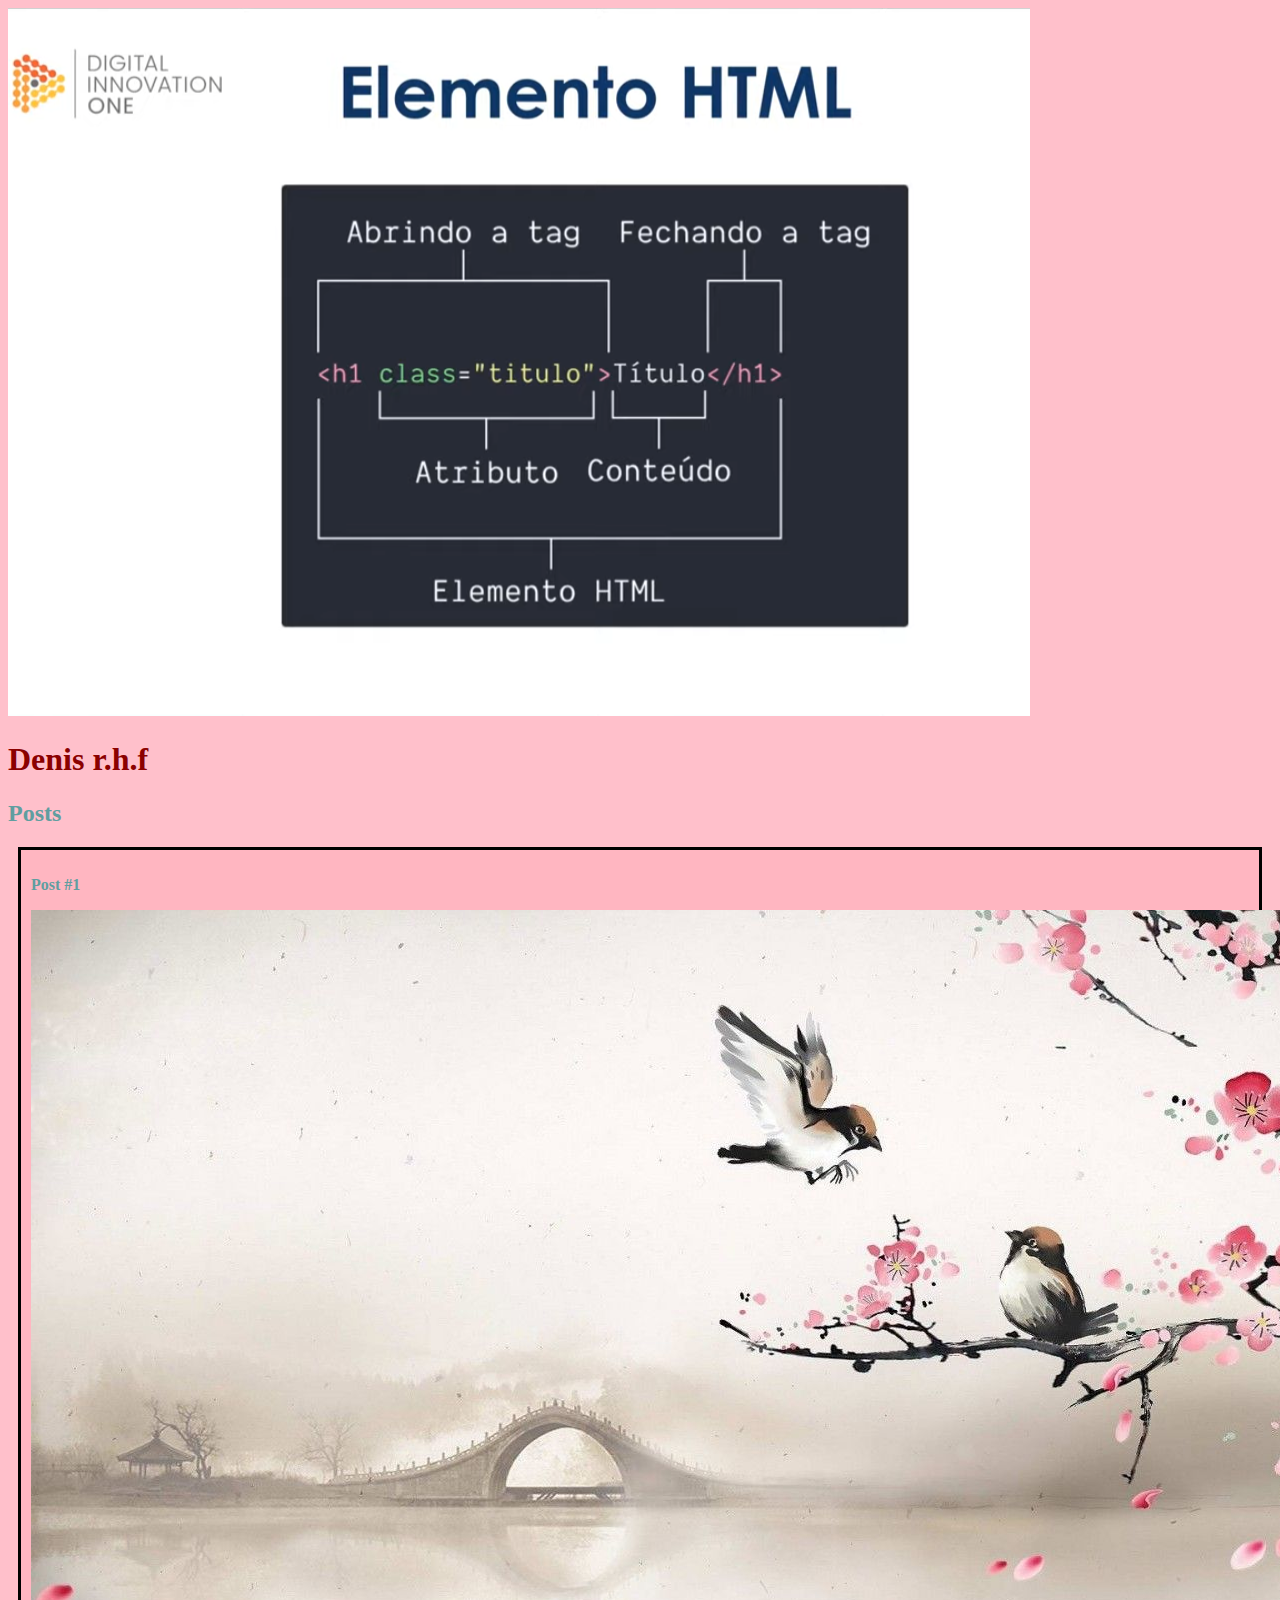
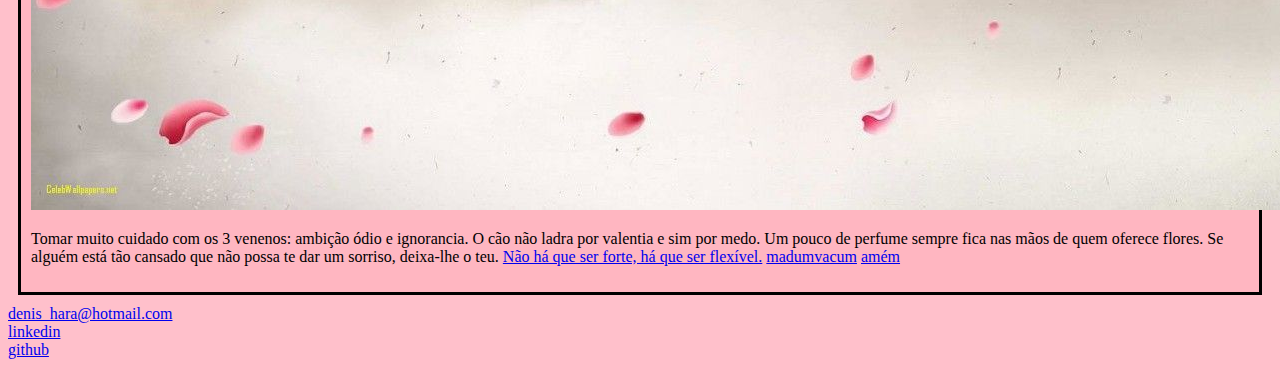
<file: index.html>
<!DOCTYPE html>
<html>
    <head>
        <meta charset="utf-8">
        <title>Denis r.h.f</title>
        <link rel="stylesheet" href="style.css">
    </head>
    <body>
        <header>
            <img src="imagens/html.png" alt="Constituição do html">
            <h1 id="title">Denis r.h.f</h1>
        </header>
        <section> 
            <header>
                <h2 class="subtitle">Posts</h2>
            </header>
            <article class="post">
                <header>
                    <h3 class="post_title">Post #1</h3>
                    <img src="imagens/Chinese.jpg" alt="china">
                </header>
                <p>
                    Tomar muito cuidado com os 3 venenos: ambição ódio e ignorancia.
                    O cão não ladra por valentia e sim por medo.
                    Um pouco de perfume sempre fica nas mãos de quem oferece flores.
                    Se alguém está tão cansado que não possa te dar um sorriso, deixa-lhe o teu.
                    <a href="https://github.com/leonardo-buta"target="_blank">Não há que ser forte, há que ser flexível.</a>
                    <a href="mailto:CarlinhosMaia@gmail.com">madumvacum</a>
                    <a href="tel:945856585">amém</a>
                </p>
            </article>
        </section>
        <footer>
            <il>
                <li>
                    <a href="mailto:denis_hara@hotmail.com">denis_hara@hotmail.com</a>         
                </li>
                <li>
                    <a href="https://www.linkedin.com/home/?originalSubdomain=br">linkedin</a>
                </li>
                <li>
                    <a href="https://github.com/Deni-sH" target="_blank">github</a>
                </li>
            </il>
        </footer>
    </body>
</html>
</file>
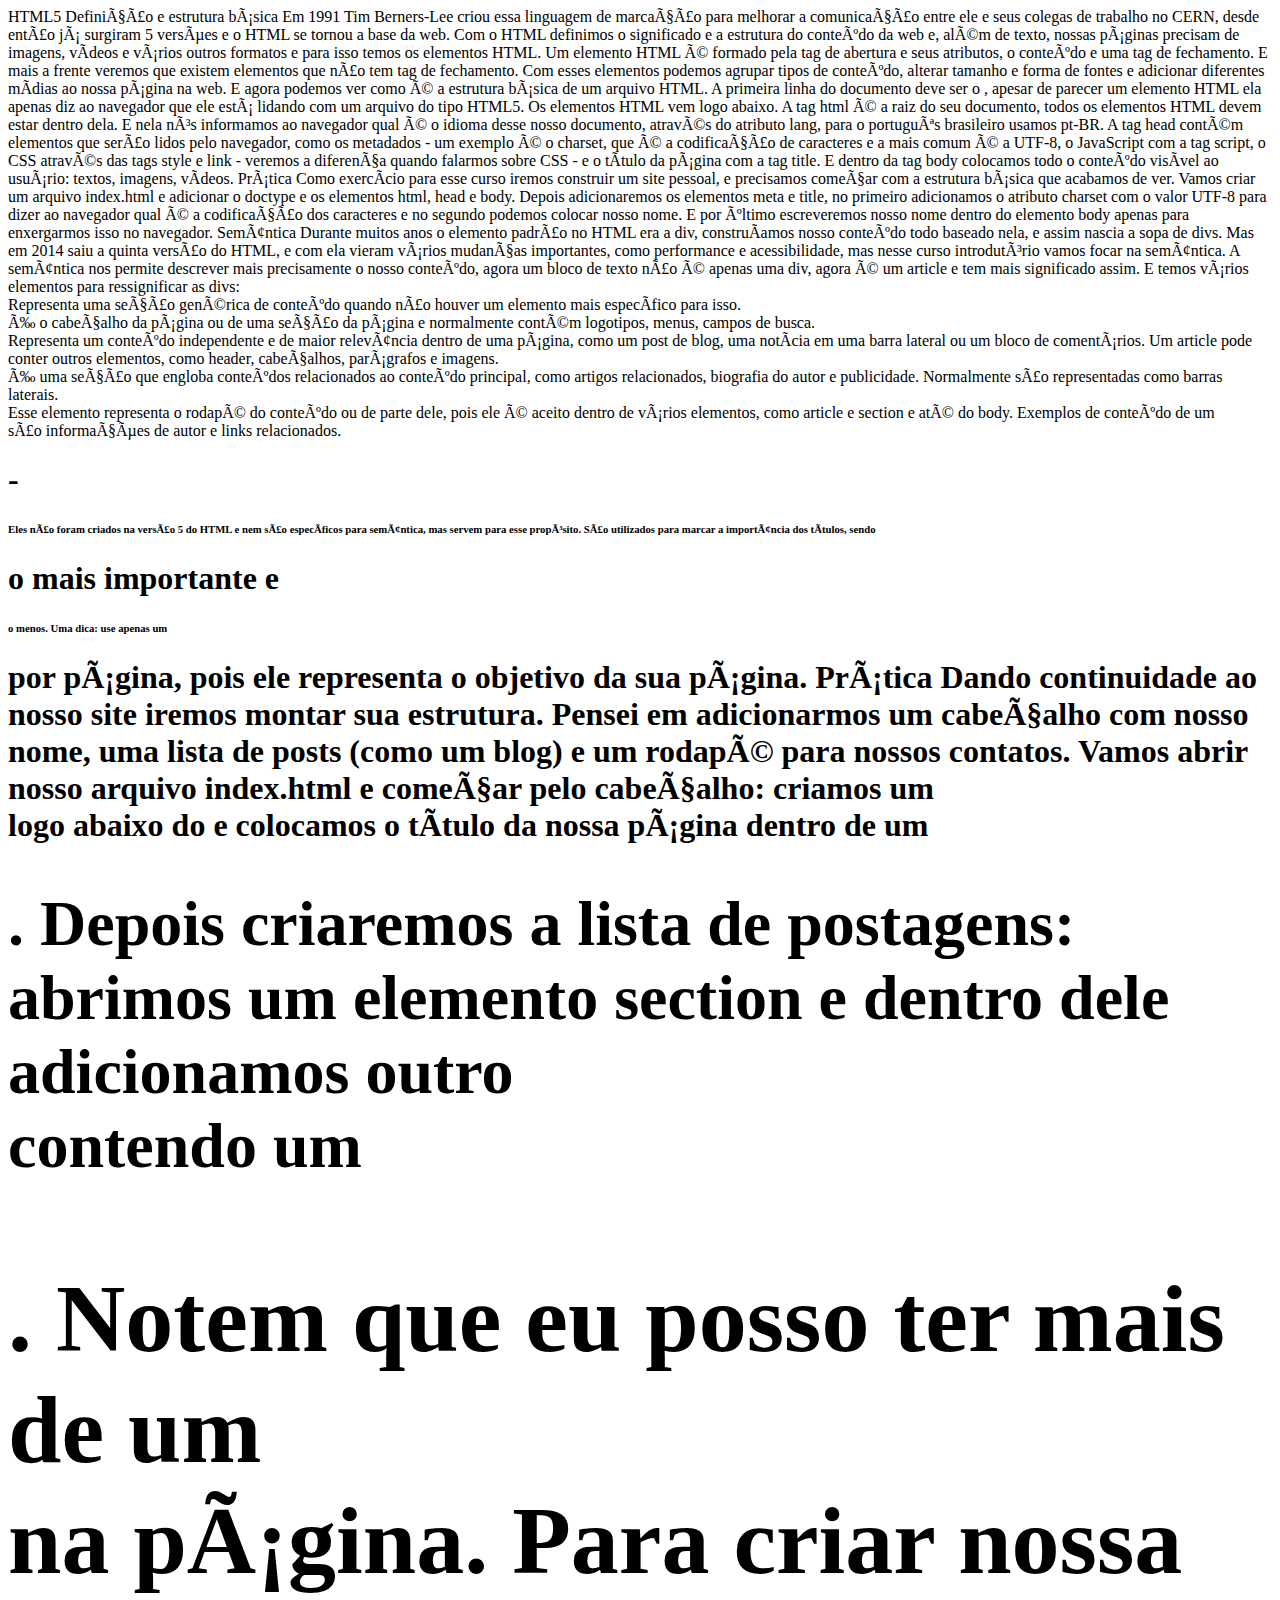
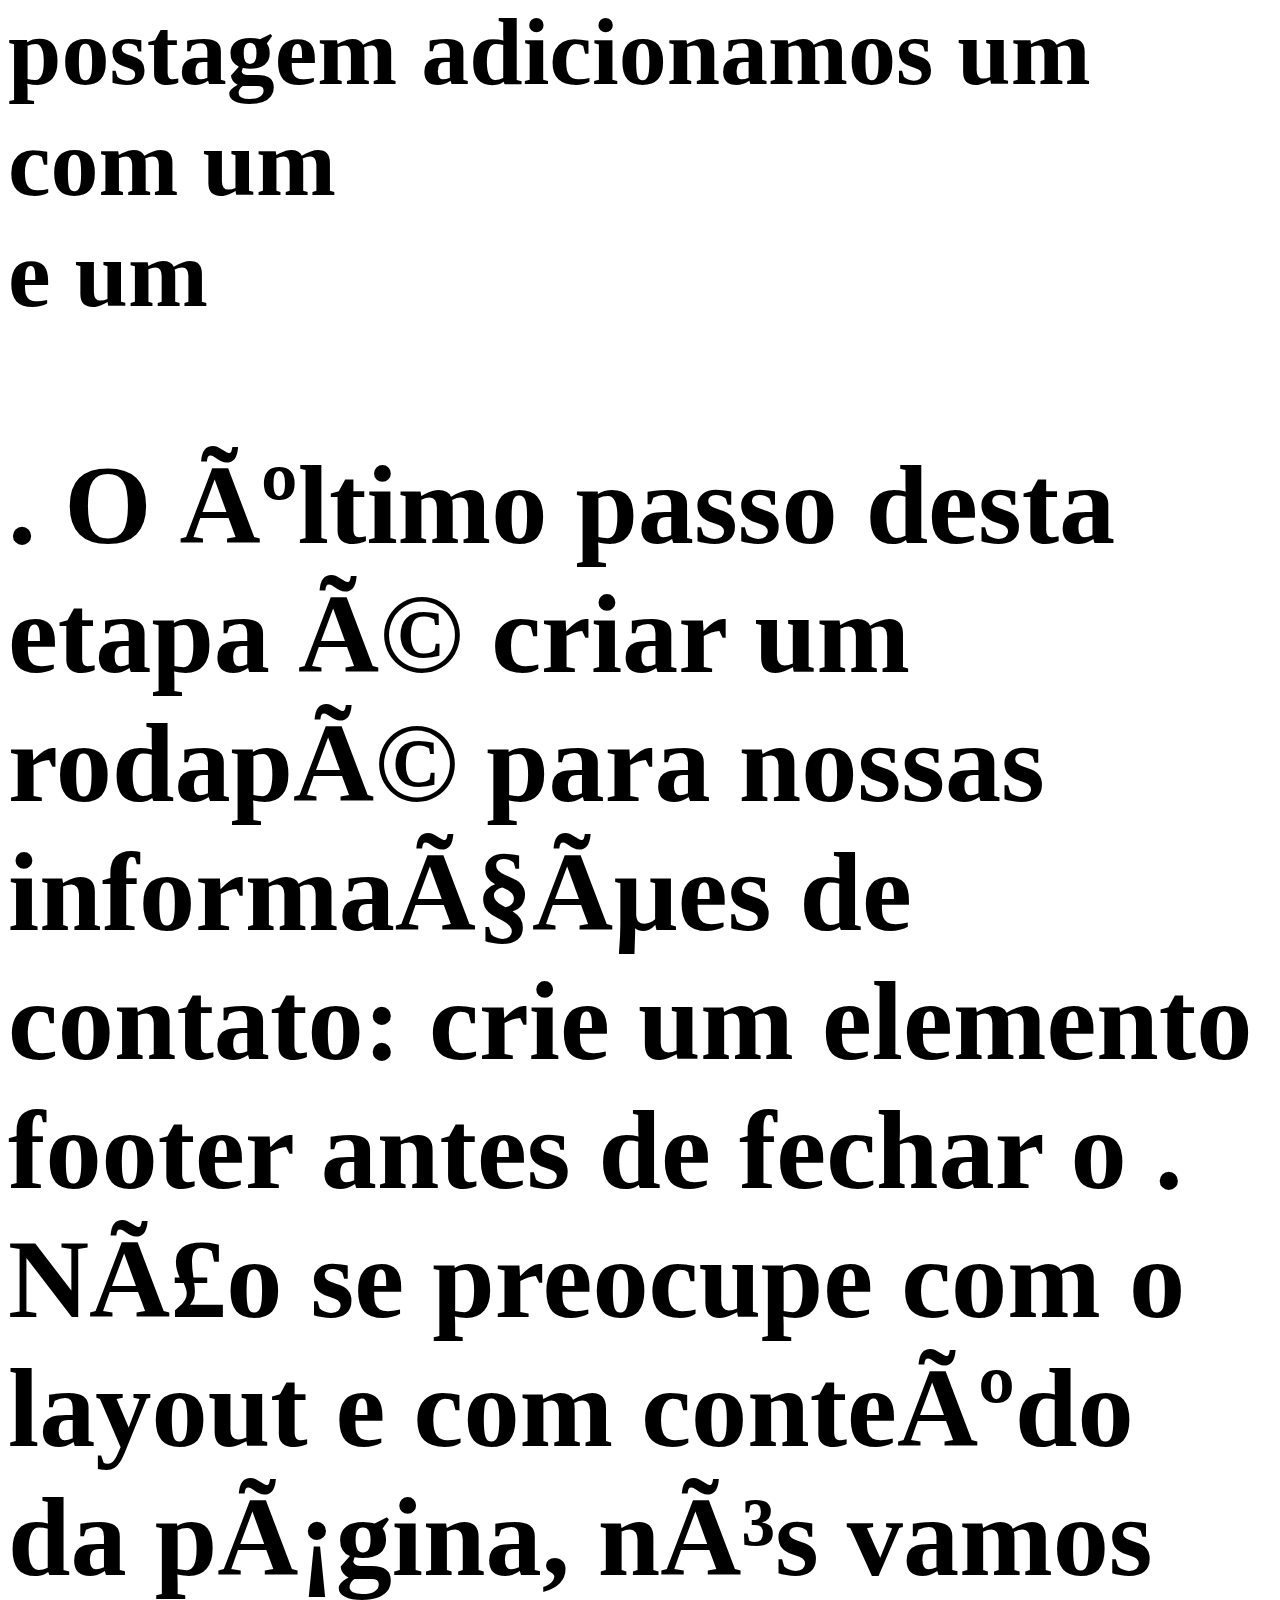
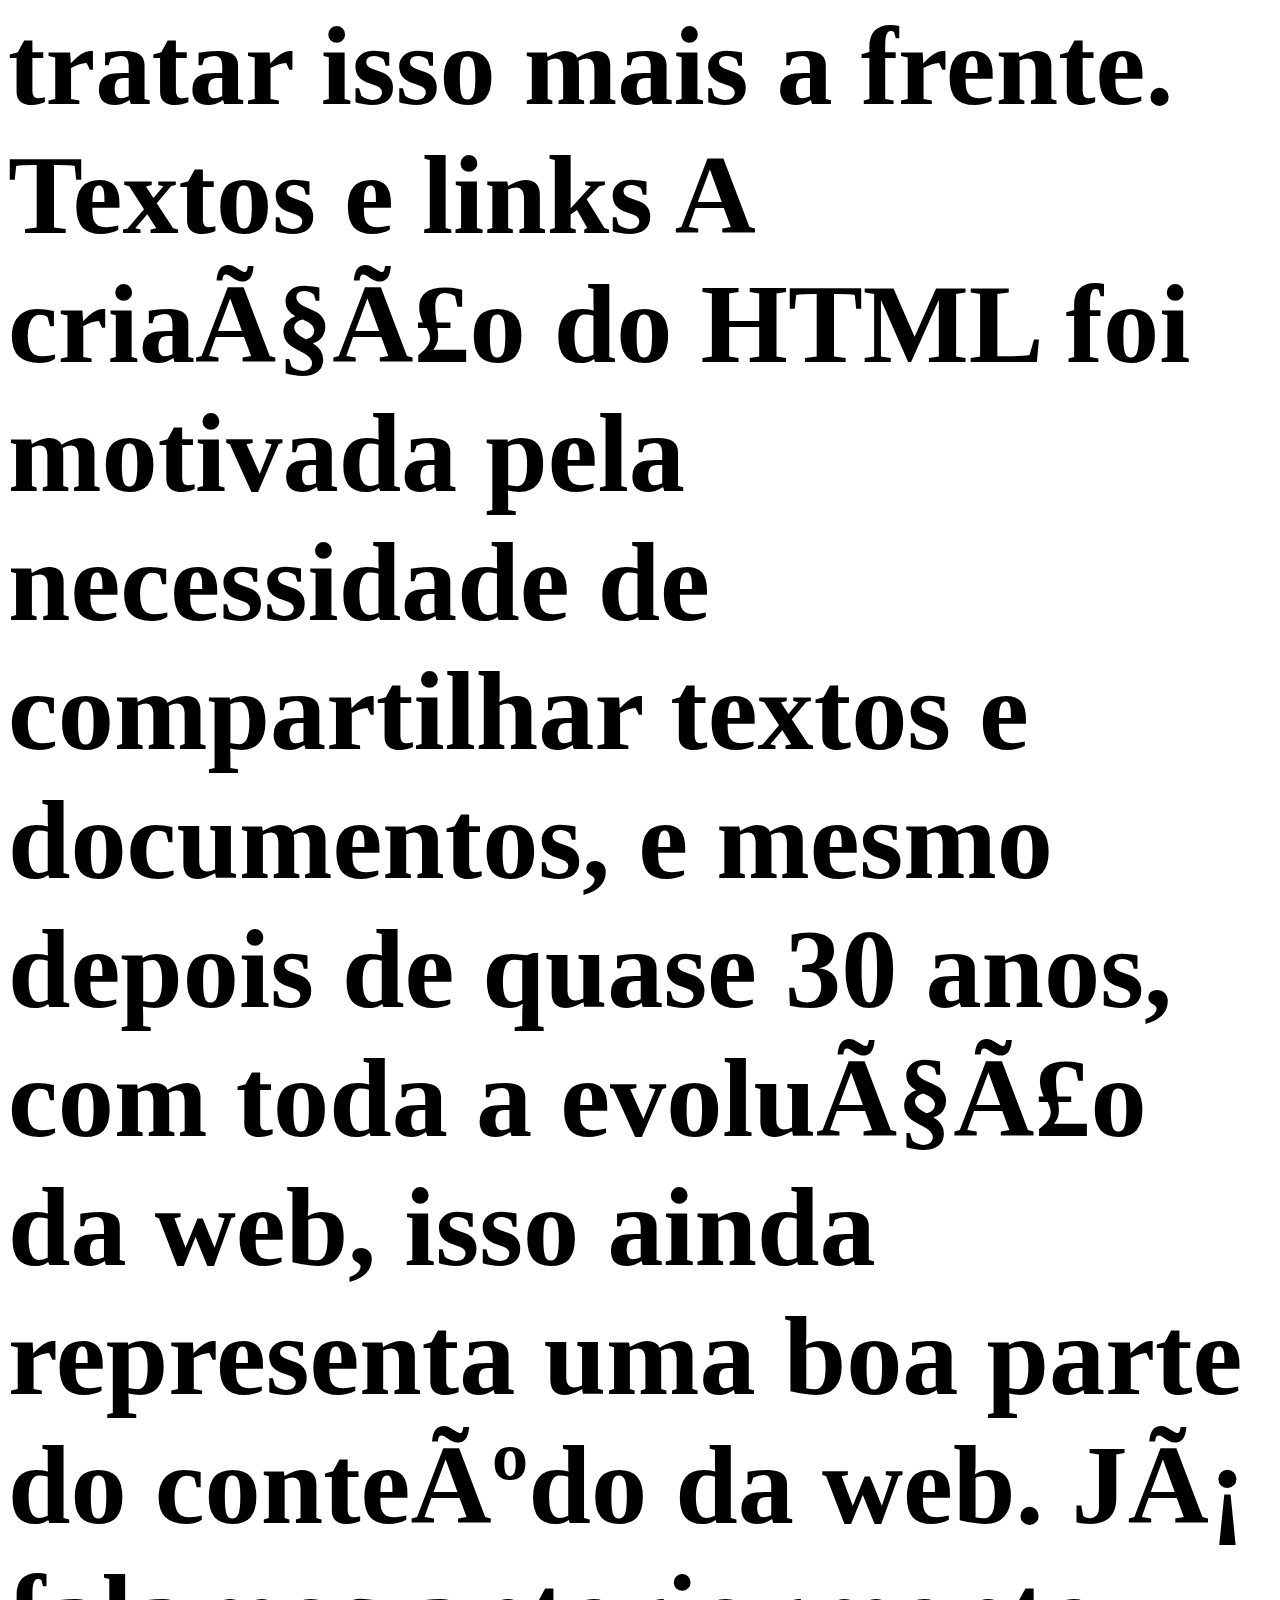
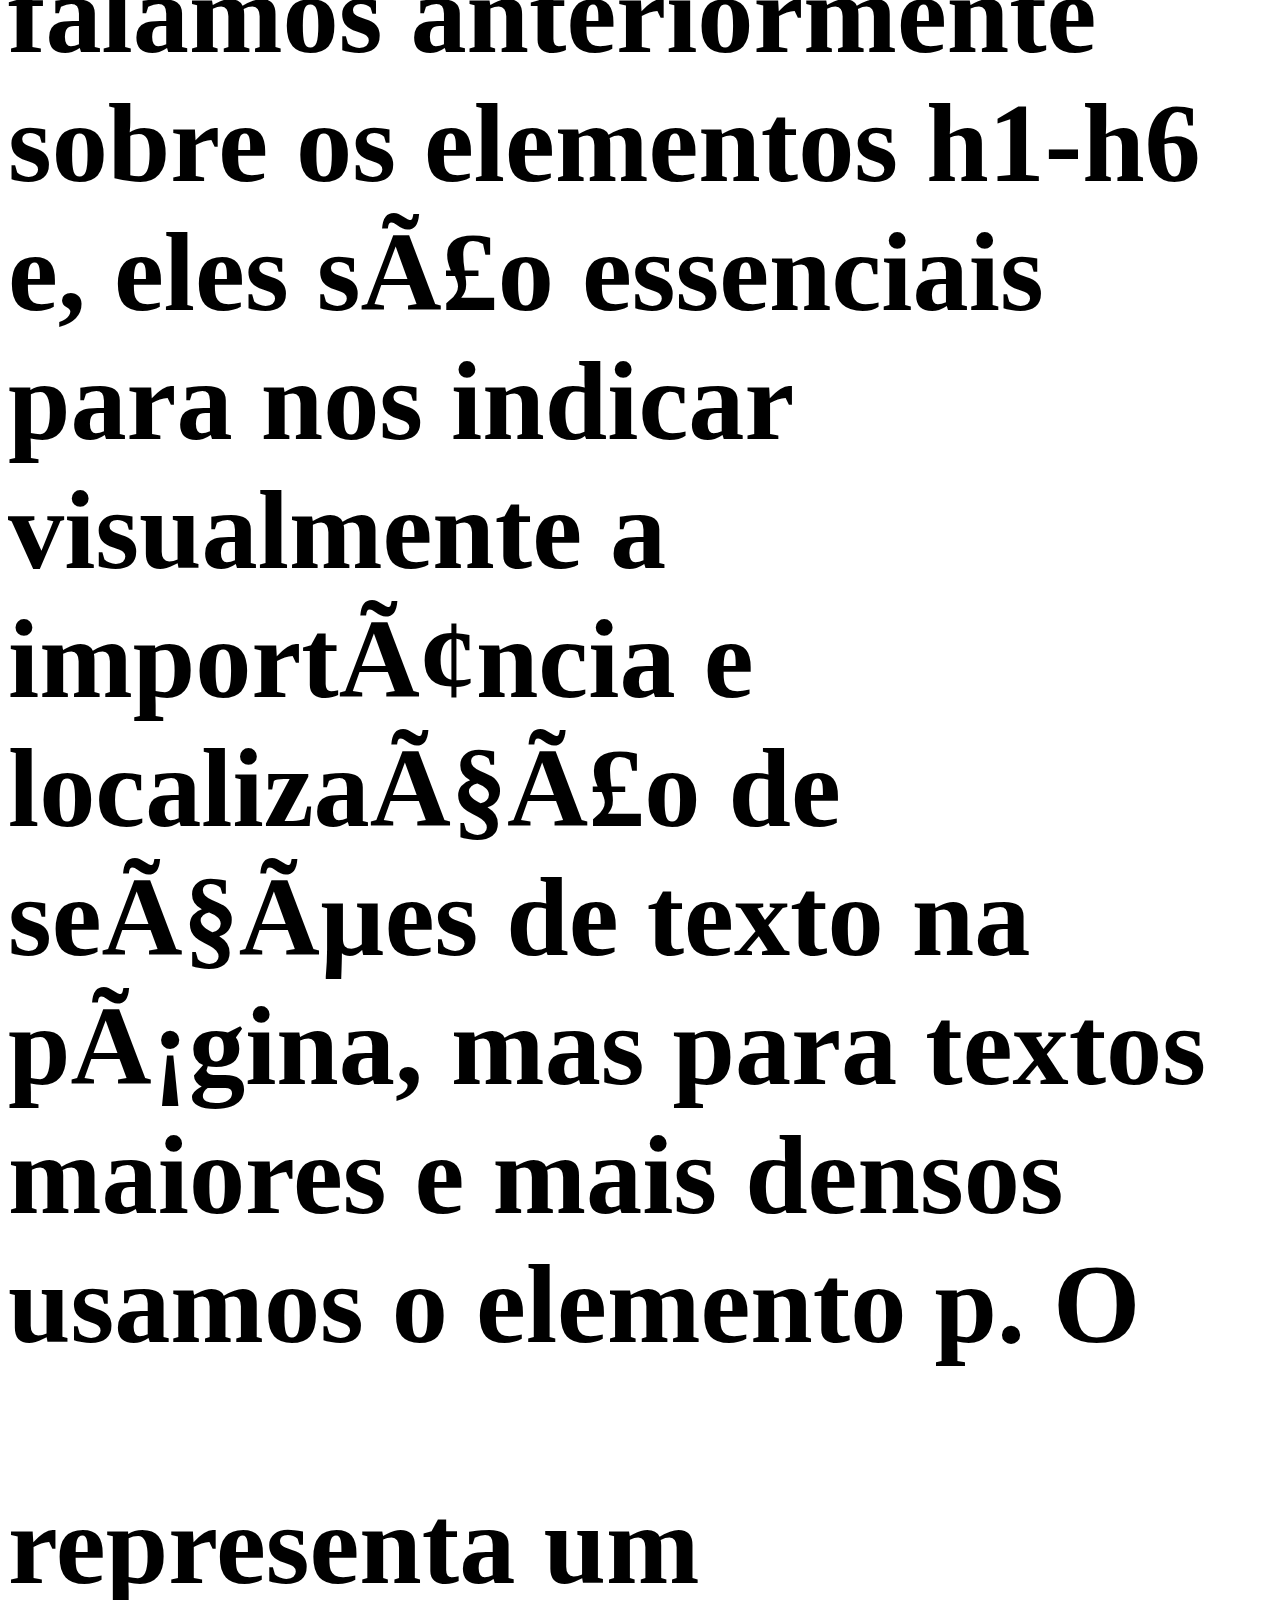
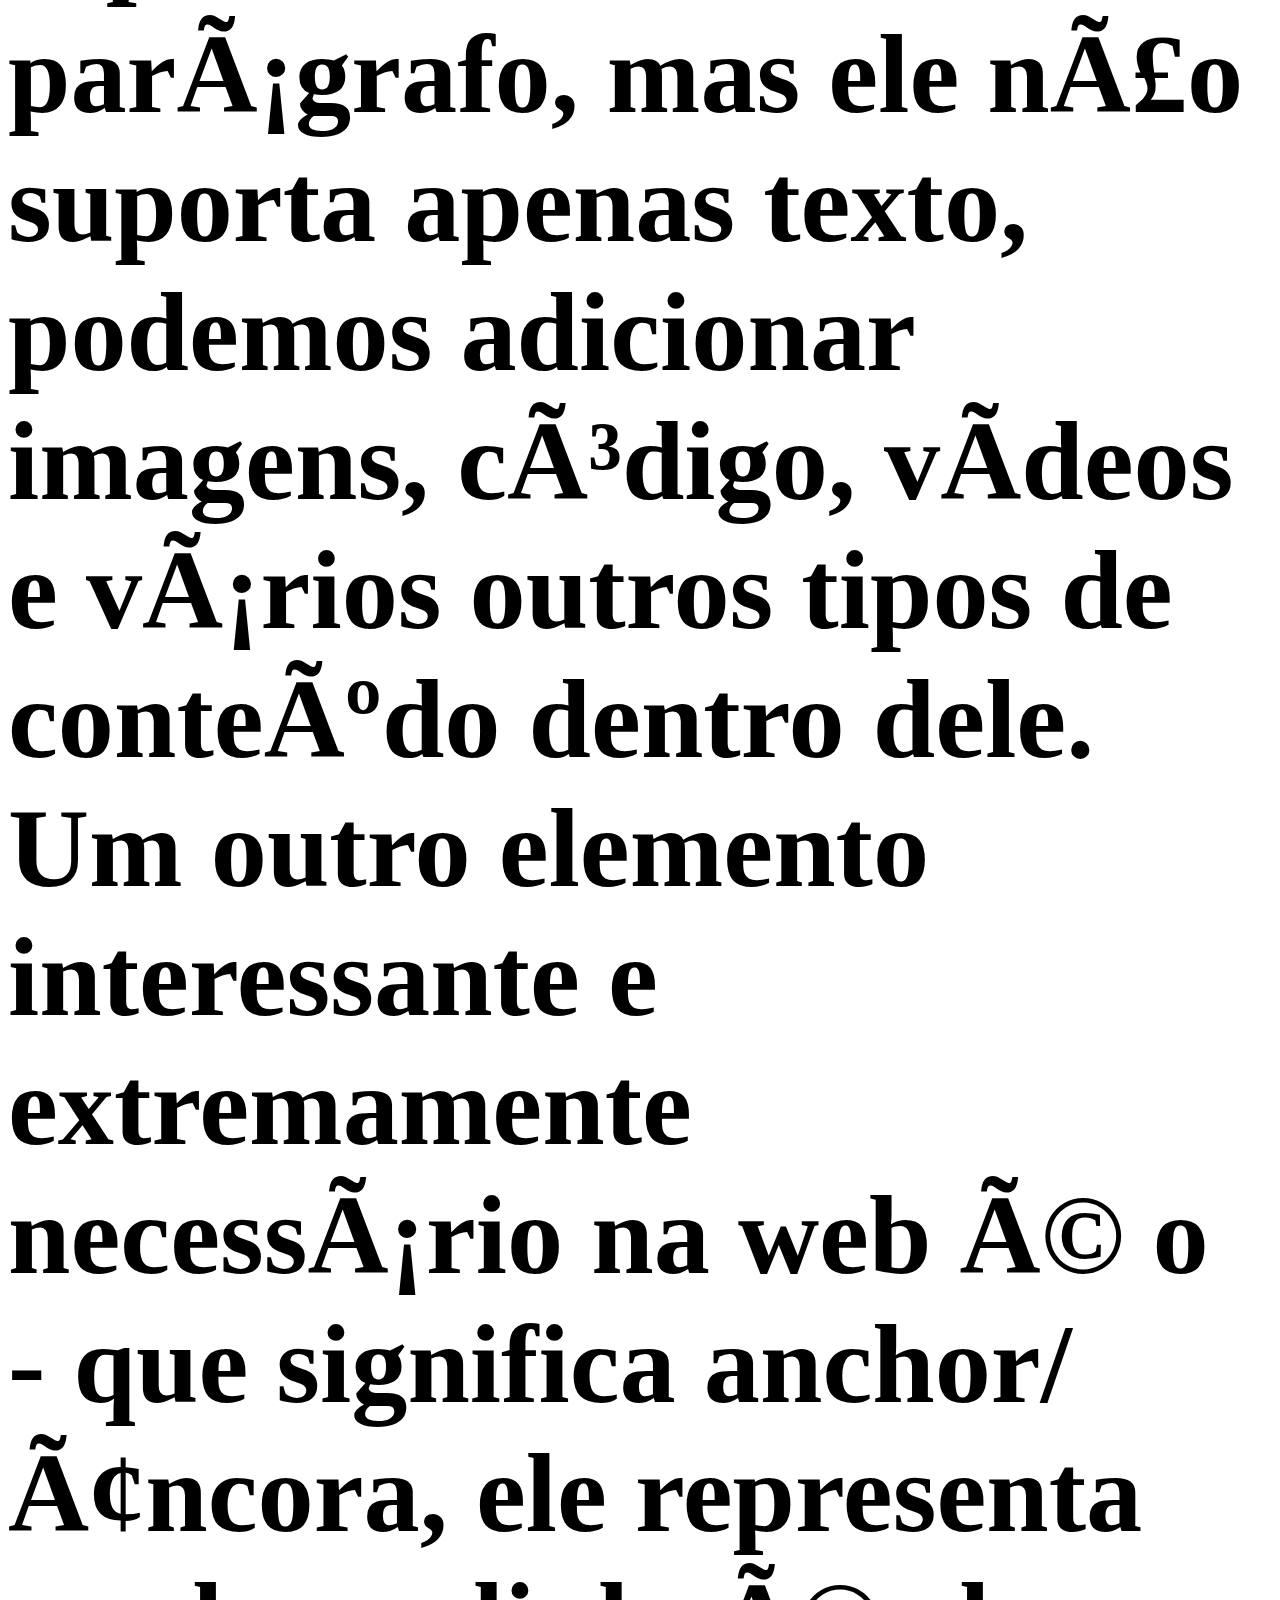
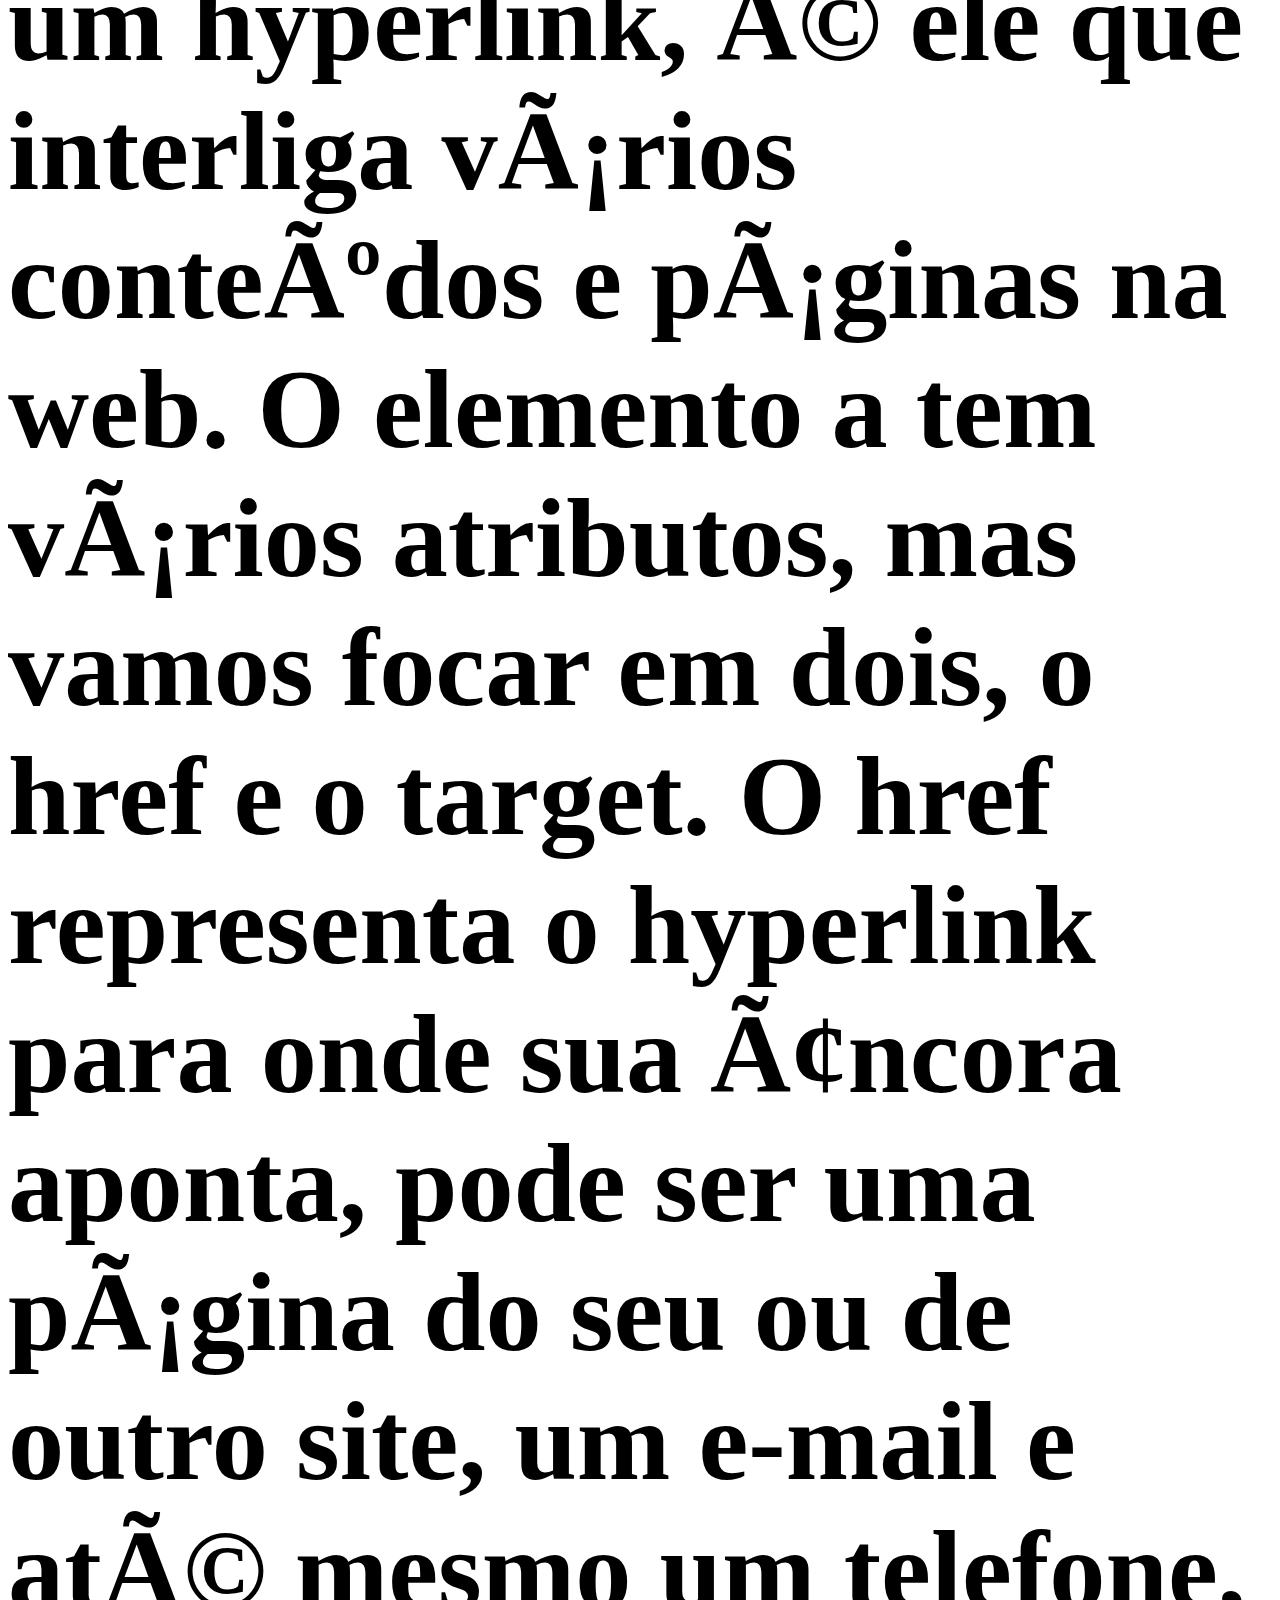
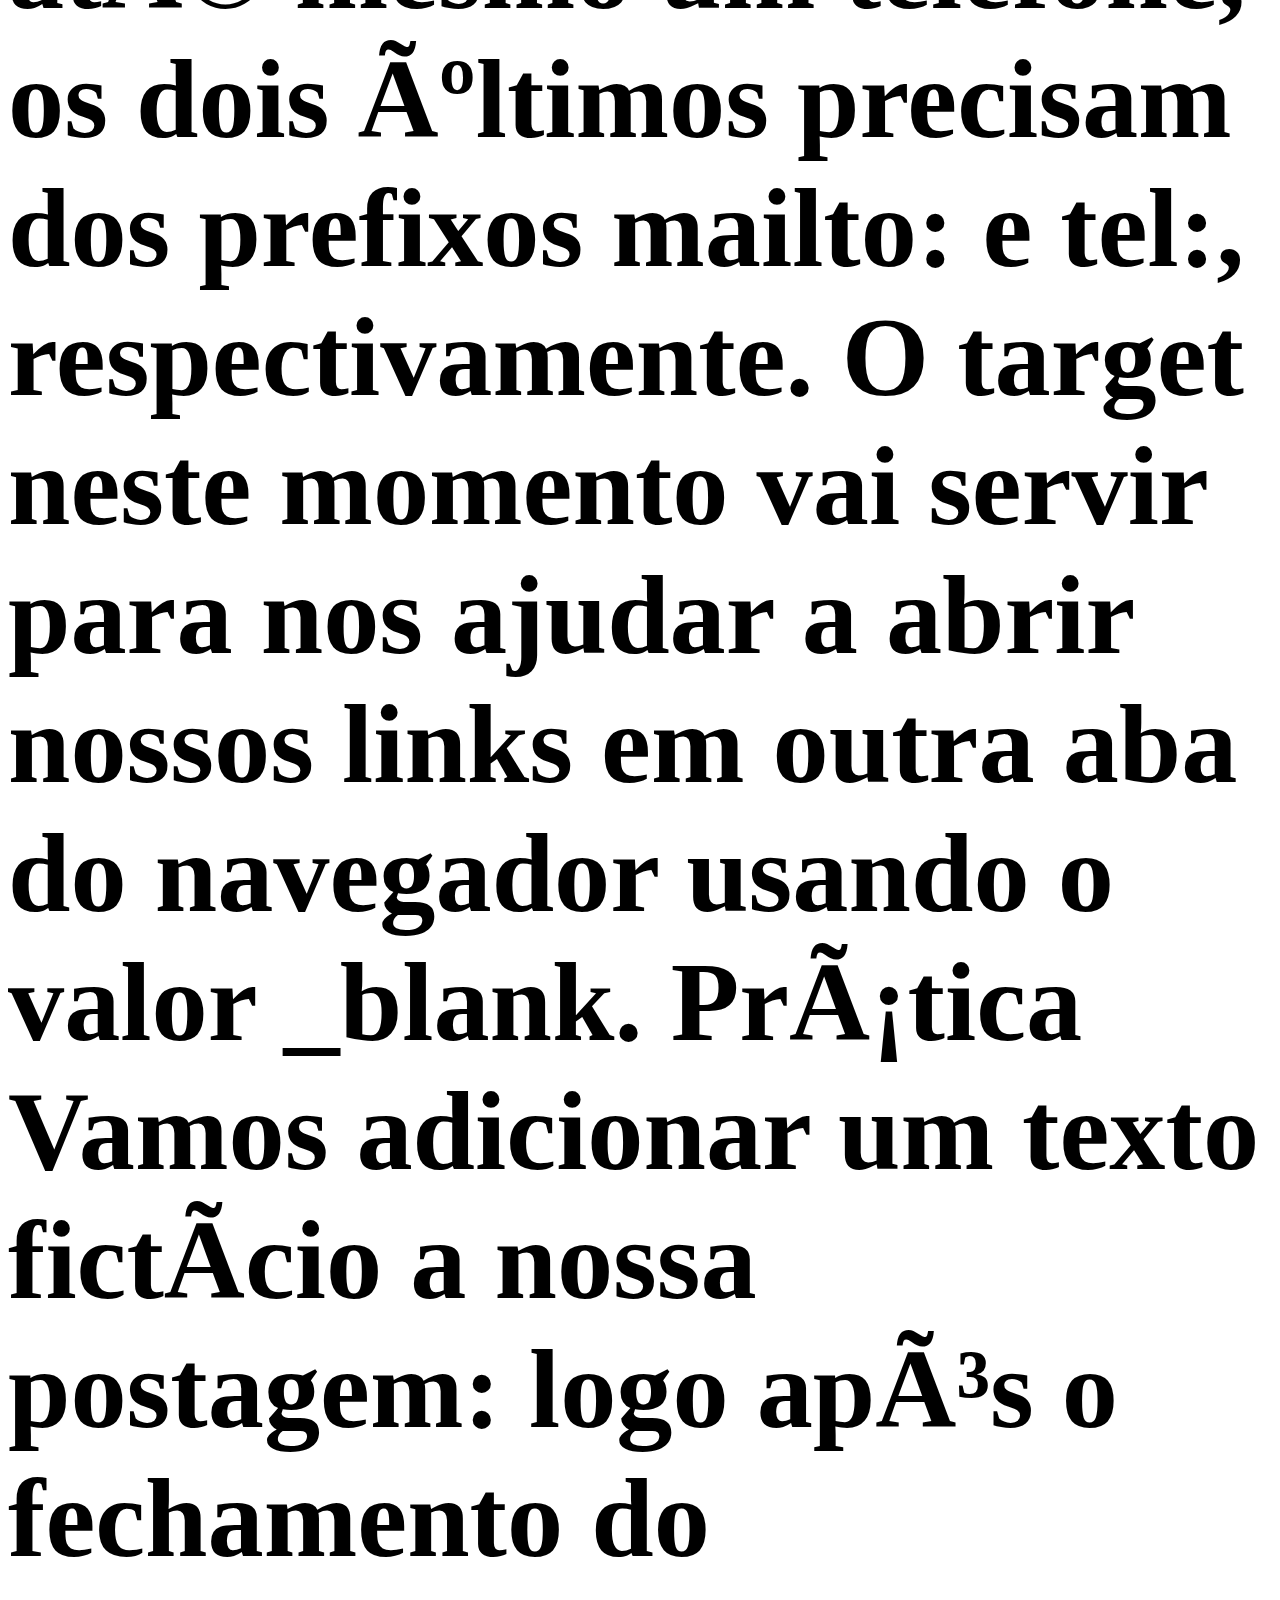
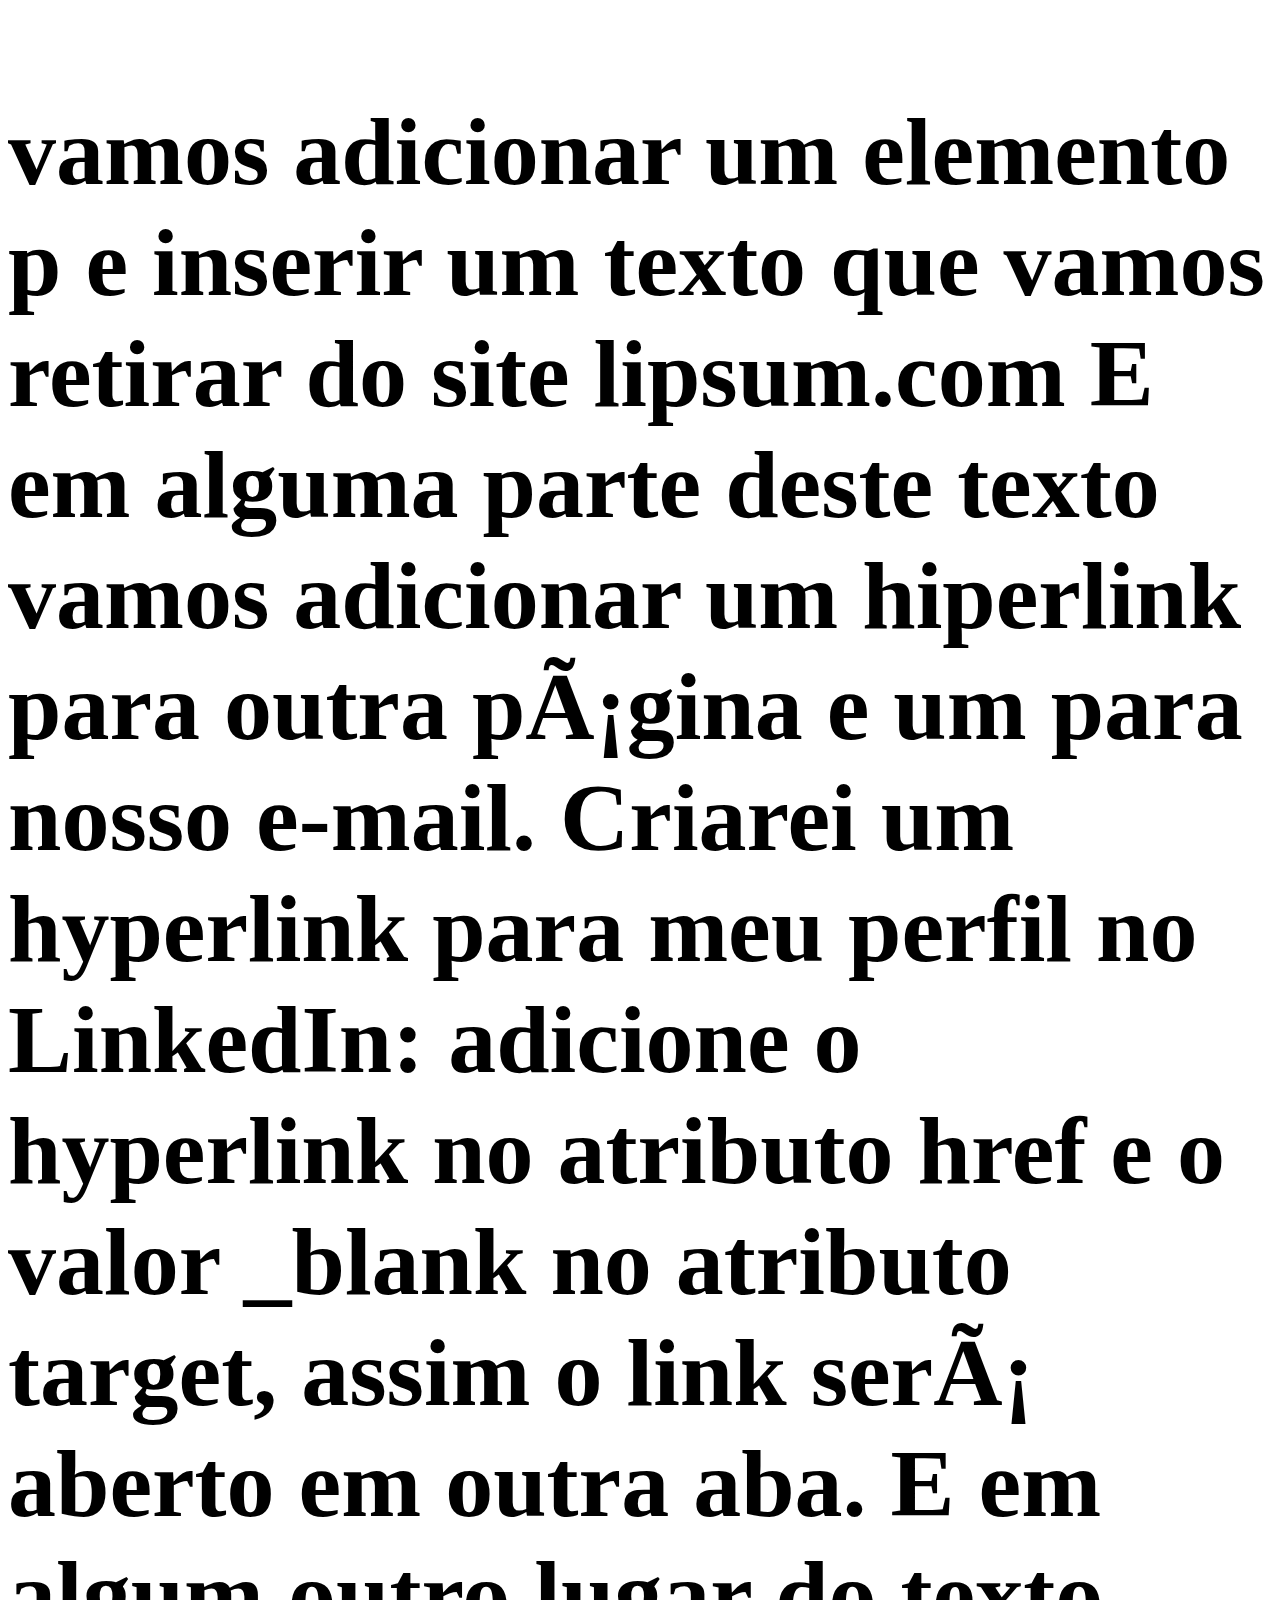
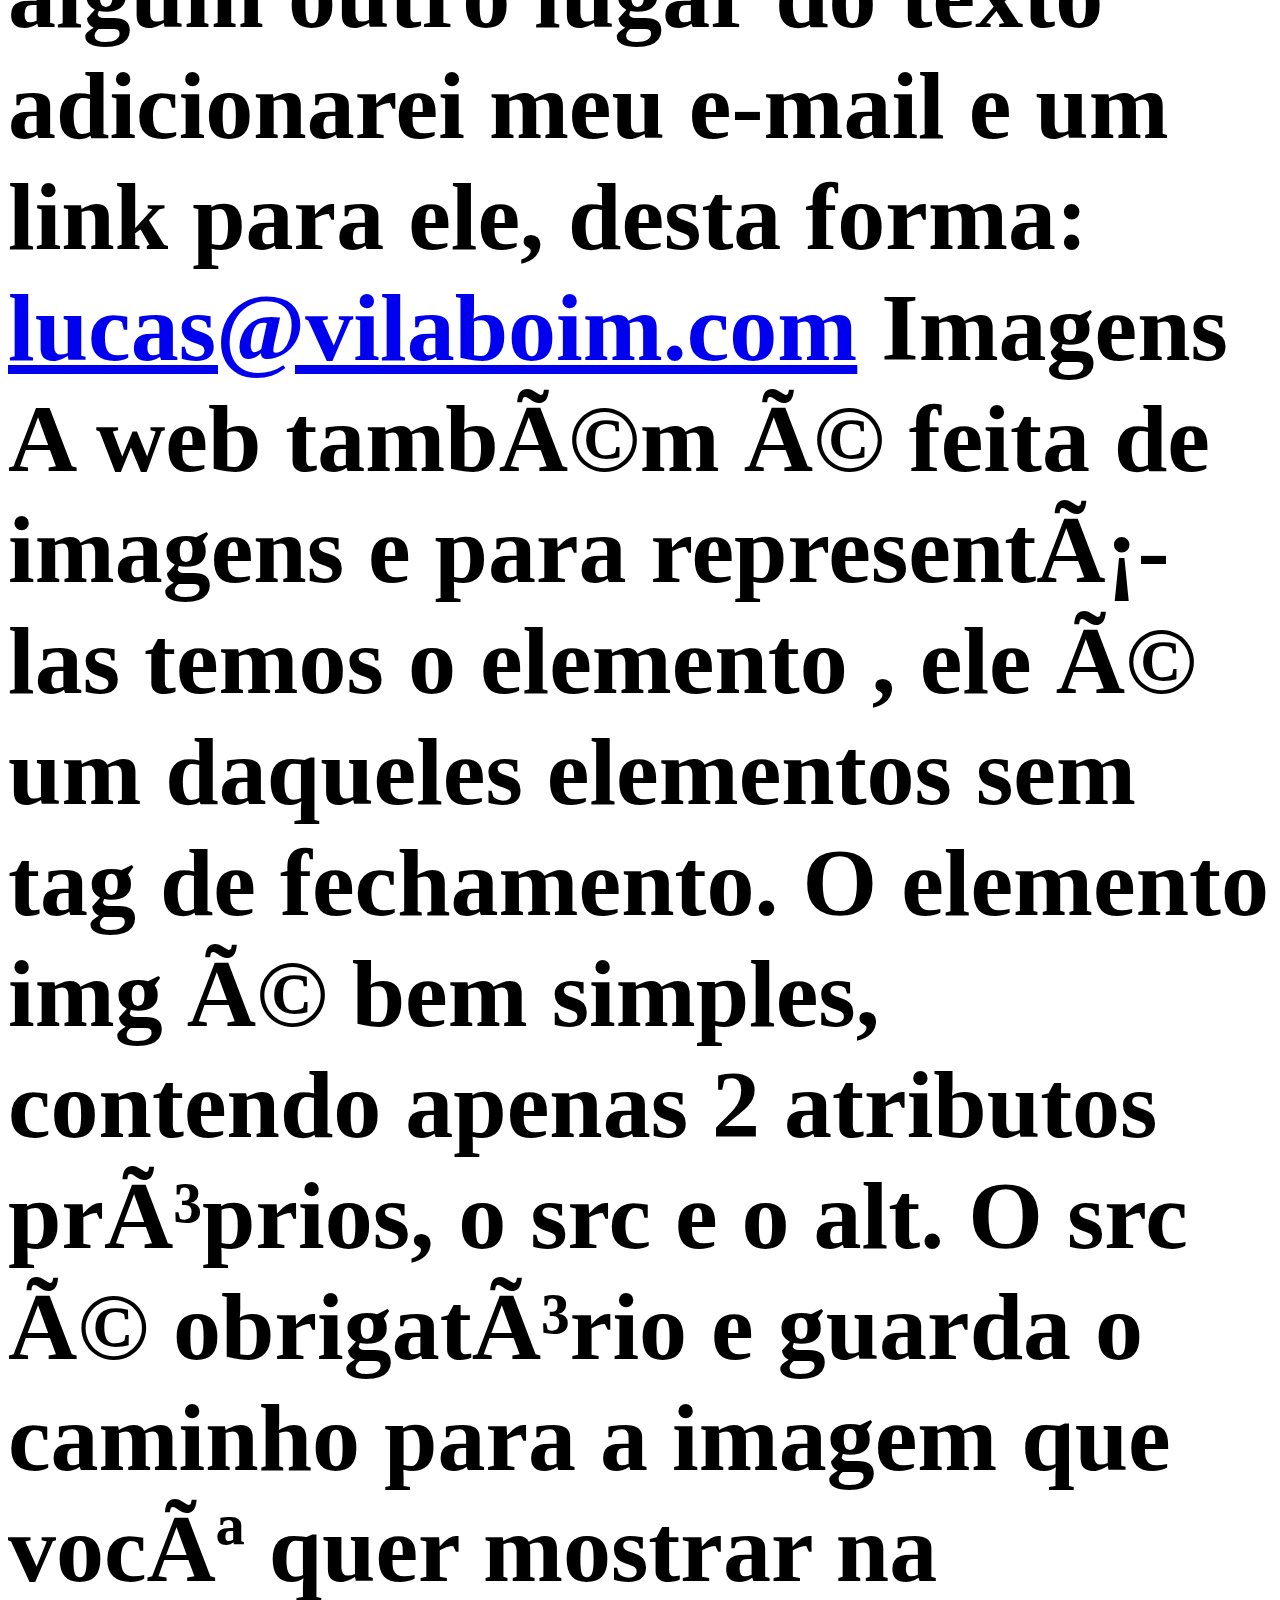
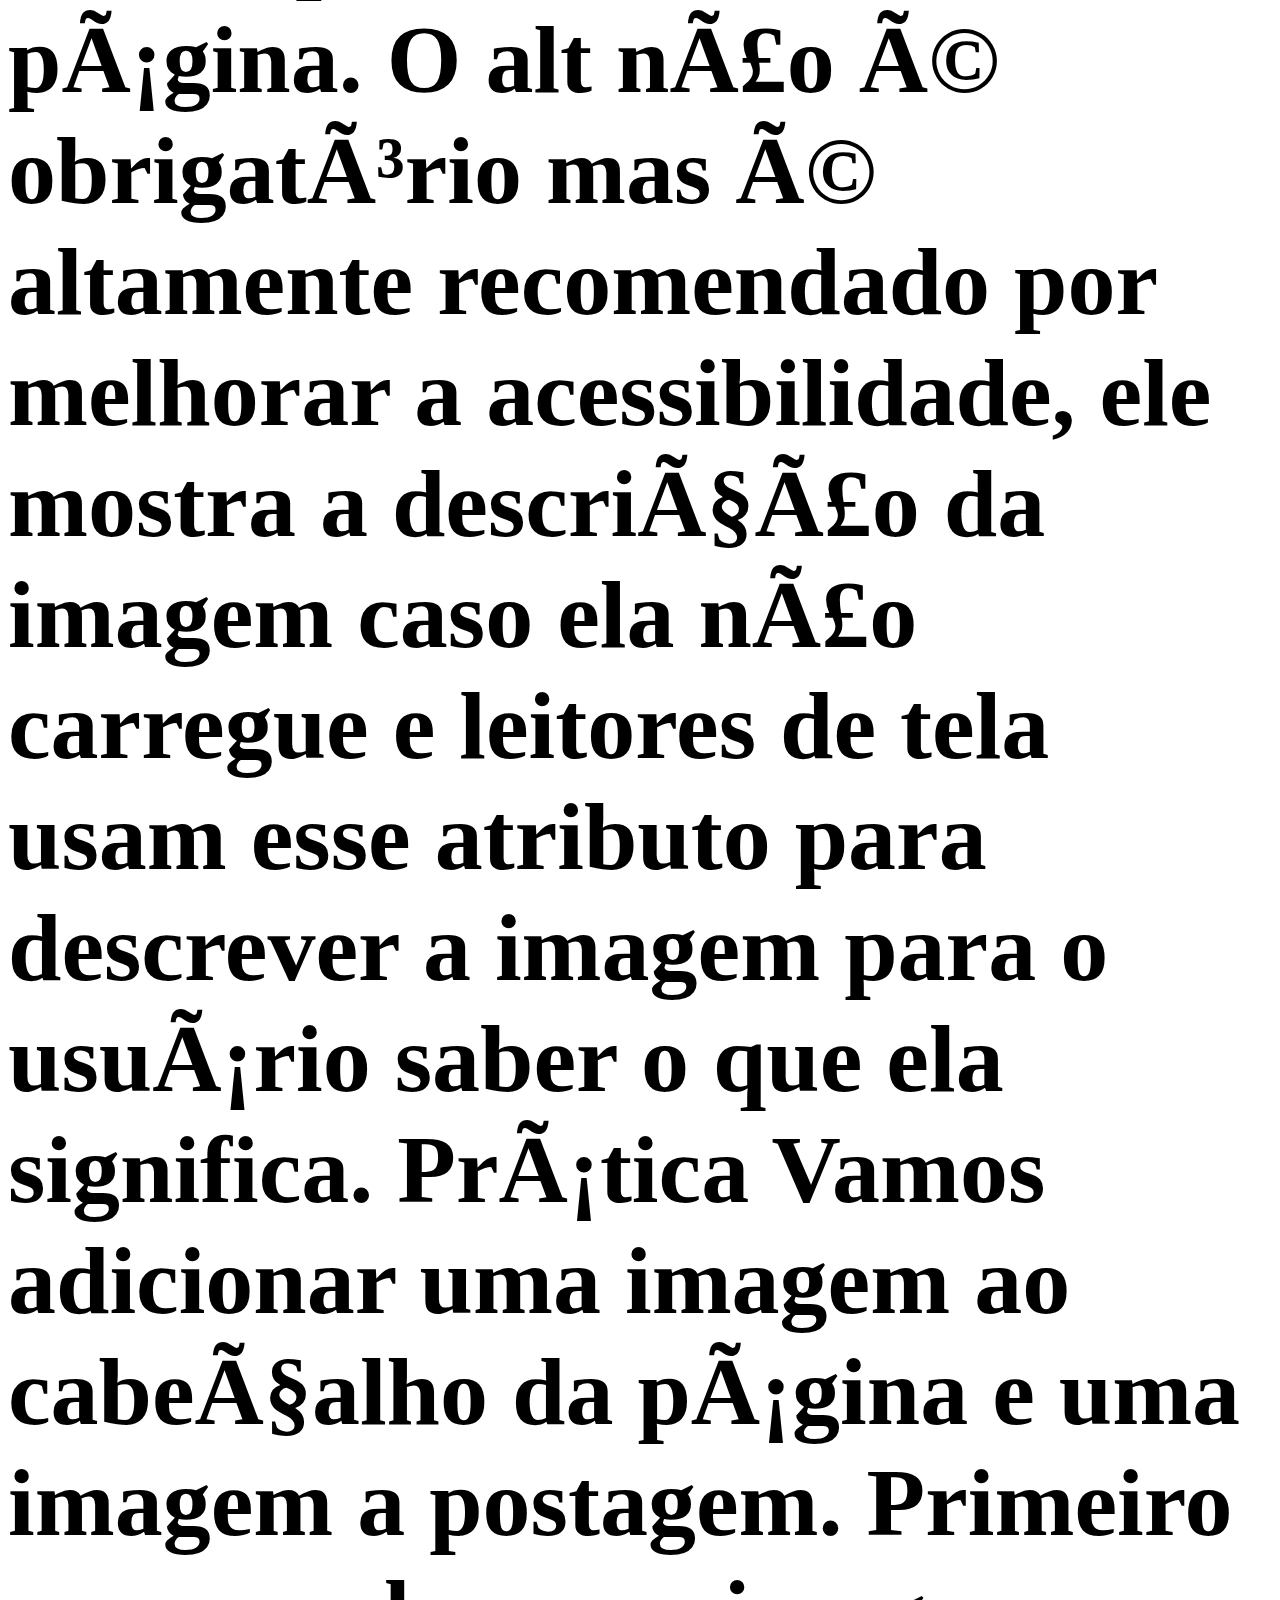
<file: explicação.html>
HTML5
Definição e estrutura básica
Em 1991 Tim Berners-Lee criou essa linguagem de marcação para melhorar a comunicação entre ele e seus colegas de trabalho no CERN, desde então já surgiram 5 versões e o HTML se tornou a base da web.

Com o HTML definimos o significado e a estrutura do conteúdo da web e, além de texto, nossas páginas precisam de imagens, vídeos e vários outros formatos e para isso temos os elementos HTML.

Um elemento HTML é formado pela tag de abertura e seus atributos, o conteúdo e uma tag de fechamento. E mais a frente veremos que existem elementos que não tem tag de fechamento.

Com esses elementos podemos agrupar tipos de conteúdo, alterar tamanho e forma de fontes e adicionar diferentes mídias ao nossa página na web.

E agora podemos ver como é a estrutura básica de um arquivo HTML.

A primeira linha do documento deve ser o <!DOCTYPE html>, apesar de parecer um elemento HTML ela apenas diz ao navegador que ele está lidando com um arquivo do tipo HTML5. Os elementos HTML vem logo abaixo.

<html>

A tag html é a raiz do seu documento, todos os elementos HTML devem estar dentro dela. E nela nós informamos ao navegador qual é o idioma desse nosso documento, através do atributo lang, para o português brasileiro usamos pt-BR.

<head>

A tag head contém elementos que serão lidos pelo navegador, como os metadados - um exemplo é o charset, que é a codificação de caracteres e a mais comum é a UTF-8, o JavaScript com a tag script, o CSS através das tags style e link - veremos a diferença quando falarmos sobre CSS - e o título da página com a tag title.

<body>

E dentro da tag body colocamos todo o conteúdo visível ao usuário: textos, imagens, vídeos.

Prática
Como exercício para esse curso iremos construir um site pessoal, e precisamos começar com a estrutura básica que acabamos de ver.

Vamos criar um arquivo index.html e adicionar o doctype e os elementos html, head e body.

Depois adicionaremos os elementos meta e title, no primeiro adicionamos o atributo charset com o valor UTF-8 para dizer ao navegador qual é a codificação dos caracteres e no segundo podemos colocar nosso nome.

E por último escreveremos nosso nome dentro do elemento body apenas para enxergarmos isso no navegador.

Semântica
Durante muitos anos o elemento padrão no HTML era a div, construíamos nosso conteúdo todo baseado nela, e assim nascia a sopa de divs.

Mas em 2014 saiu a quinta versão do HTML, e com ela vieram vários mudanças importantes, como performance e acessibilidade, mas nesse curso introdutório vamos focar na semântica.

A semântica nos permite descrever mais precisamente o nosso conteúdo, agora um bloco de texto não é apenas uma div, agora é um article e tem mais significado assim. E temos vários elementos para ressignificar as divs:

<section>

Representa uma seção genérica de conteúdo quando não houver um elemento mais específico para isso.

<header>

É o cabeçalho da página ou de uma seção da página e normalmente contém logotipos, menus, campos de busca.

<article>

Representa um conteúdo independente e de maior relevância dentro de uma página, como um post de blog, uma notícia em uma barra lateral ou um bloco de comentários. Um article pode conter outros elementos, como header, cabeçalhos, parágrafos e imagens.

<aside>

É uma seção que engloba conteúdos relacionados ao conteúdo principal, como artigos relacionados, biografia do autor e publicidade. Normalmente são representadas como barras laterais.

<footer>

Esse elemento representa o rodapé do conteúdo ou de parte dele, pois ele é aceito dentro de vários elementos, como article e section e até do body. Exemplos de conteúdo de um <footer> são informações de autor e links relacionados.

<h1>-<h6>

Eles não foram criados na versão 5 do HTML e nem são específicos para semântica, mas servem para esse propósito. São utilizados para marcar a importância dos títulos, sendo <h1> o mais importante e <h6> o menos. Uma dica: use apenas um <h1> por página, pois ele representa o objetivo da sua página.

Prática
Dando continuidade ao nosso site iremos montar sua estrutura. Pensei em adicionarmos um cabeçalho com nosso nome, uma lista de posts (como um blog) e um rodapé para nossos contatos.

Vamos abrir nosso arquivo index.html e começar pelo cabeçalho: criamos um <header> logo abaixo do <body> e colocamos o título da nossa página dentro de um <h1>.

Depois criaremos a lista de postagens: abrimos um elemento section e dentro dele adicionamos outro <header> contendo um <h2>. Notem que eu posso ter mais de um <header> na página.

Para criar nossa postagem adicionamos um <article> com um <header> e um <h3>.

O último passo desta etapa é criar um rodapé para nossas informações de contato: crie um elemento footer antes de fechar o </body>.

Não se preocupe com o layout e com conteúdo da página, nós vamos tratar isso mais a frente.

Textos e links
A criação do HTML foi motivada pela necessidade de compartilhar textos e documentos, e mesmo depois de quase 30 anos, com toda a evolução da web, isso ainda representa uma boa parte do conteúdo da web.

Já falamos anteriormente sobre os elementos h1-h6 e, eles são essenciais para nos indicar visualmente a importância e localização de seções de texto na página, mas para textos maiores e mais densos usamos o elemento p.

O <p> representa um parágrafo, mas ele não suporta apenas texto, podemos adicionar imagens, código, vídeos e vários outros tipos de conteúdo dentro dele.

Um outro elemento interessante e extremamente necessário na web é o <a> - que significa anchor/âncora, ele representa um hyperlink, é ele que interliga vários conteúdos e páginas na web.

O elemento a tem vários atributos, mas vamos focar em dois, o href e o target.

O href representa o hyperlink para onde sua âncora aponta, pode ser uma página do seu ou de outro site, um e-mail e até mesmo um telefone, os dois últimos precisam dos prefixos mailto: e tel:, respectivamente.

O target neste momento vai servir para nos ajudar a abrir nossos links em outra aba do navegador usando o valor _blank.

Prática
Vamos adicionar um texto fictício a nossa postagem: logo após o fechamento do </header> vamos adicionar um elemento p e inserir um texto que vamos retirar do site lipsum.com

E em alguma parte deste texto vamos adicionar um hiperlink para outra página e um para nosso e-mail.

Criarei um hyperlink para meu perfil no LinkedIn: adicione o hyperlink no atributo href e o valor _blank no atributo target, assim o link será aberto em outra aba. E em algum outro lugar do texto adicionarei meu e-mail e um link para ele, desta forma: <a href="mailto:lucas@vilaboim.com" target="_blank">lucas@vilaboim.com</a>

Imagens
A web também é feita de imagens e para representá-las temos o elemento <img>, ele é um daqueles elementos sem tag de fechamento.

O elemento img é bem simples, contendo apenas 2 atributos próprios, o src e o alt.

O src é obrigatório e guarda o caminho para a imagem que você quer mostrar na página.

O alt não é obrigatório mas é altamente recomendado por melhorar a acessibilidade, ele mostra a descrição da imagem caso ela não carregue e leitores de tela usam esse atributo para descrever a imagem para o usuário saber o que ela significa.

Prática
Vamos adicionar uma imagem ao cabeçalho da página e uma imagem a postagem.

Primeiro vamos colocar as imagens na pasta do nosso projeto. Para a imagem do cabeçalho eu escolhi uma foto minha com 100 pixels de largura e 100 pixels de altura e para a imagem da postagem eu procurei por html code no site Unsplash, escolhi uma das imagens e deixei ela com 960 pixels de largura por 322 pixels de altura.

Dentro do primeiro <header> da página e antes do <h1> iremos adicionar um elemento img e no atributo src colocamos o caminho para a nossa foto, /lucas-vilaboim.jpg, e o atributo alt deve conter um significado para a imagem, como no meu caso é uma ilustração, colocarei Ilustração do rosto de Lucas Vilaboim.

E dentro do <header> do <article> vamos fazer a mesma coisa, mas agora depois do <h3>, e no atributo alt colocaremos Editor de texto mostrando códigos HTML.

Listas
Os últimos elementos que veremos neste módulo são os relacionados a listas: <ul>, <ol> e <li>.

Listas servem para agrupar uma coleção de itens, como uma lista de ingredientes ou, como será no nosso caso, uma lista com contatos.

O elemento ul cria uma lista não ordenada, onde a ordem dos elementos não é importante, e é representada com pontos, círculos ou quadrados.

O <ol> serve para criar lista ordenadas, nessas a ordem importa, portanto elas são representadas com números, algarismos romanos ou letras.

E o elemento li é um item dentro de uma dessas listas. Um <li> pode conter vários tipos de conteúdos, como parágrafos, imagens e até outras listas.
</file>
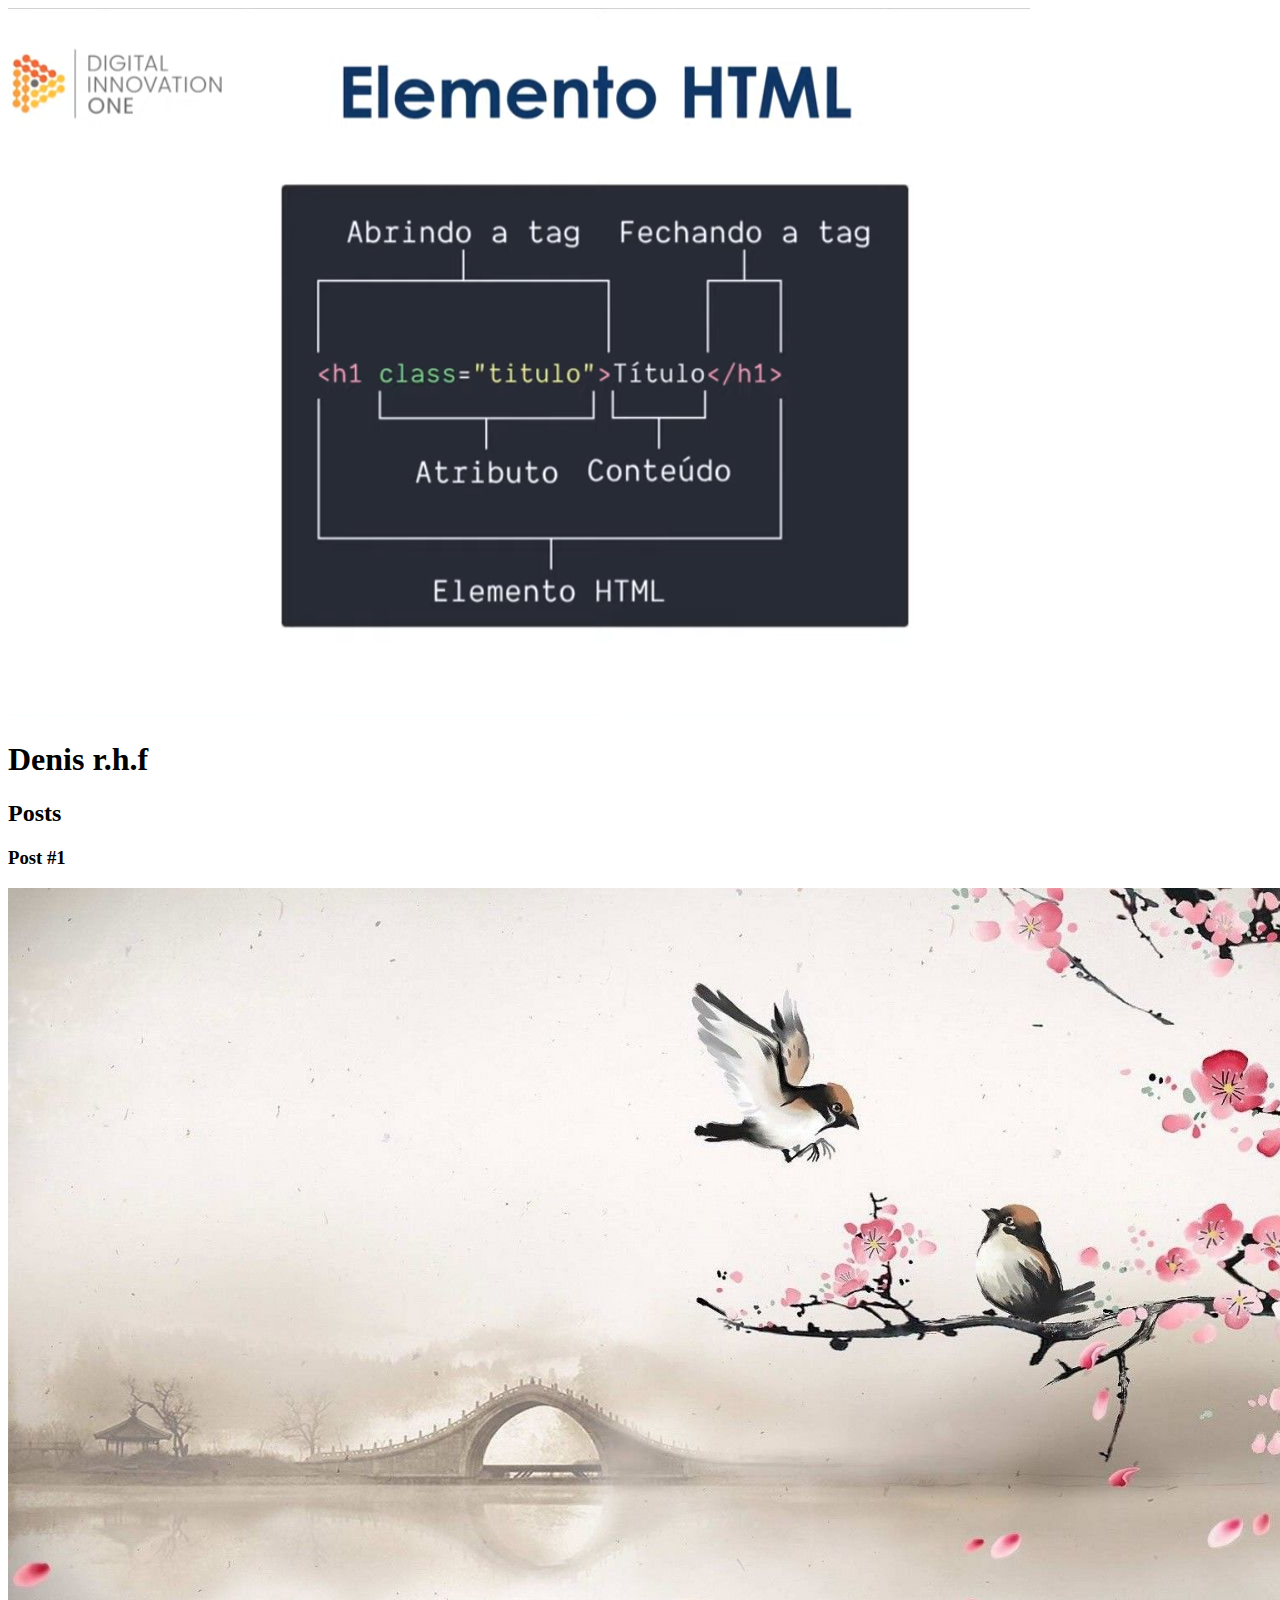
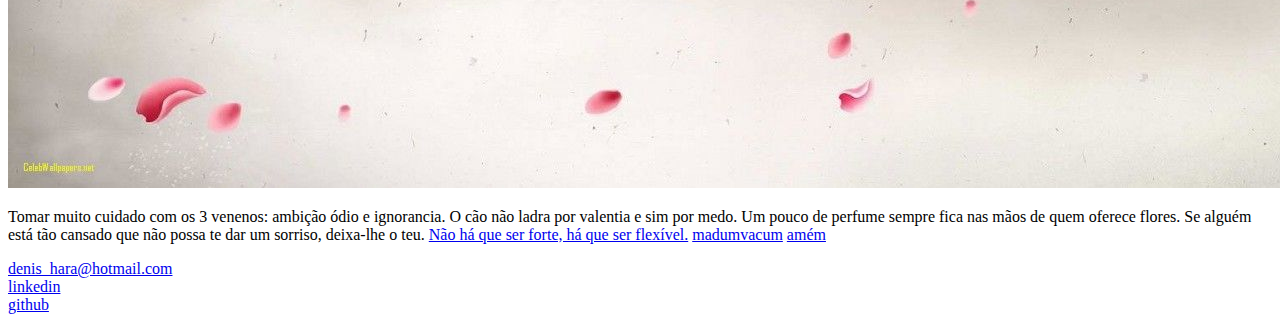
<file: pagina.html>
<!DOCTYPE html>
<html>
    <head>
        <meta charset="utf-8">
        <title>Denis r.h.f</title>
    </head>
    <body>
        <header>
            <img src="imagens/html.png" alt="Constituição do html">
            <h1>Denis r.h.f</h1>
        </header>
        <section> 
            <header>
                <h2>Posts</h2>
            </header>
            <article>
                <header>
                    <h3>Post #1</h3>
                    <img src="imagens/Chinese.jpg" alt="china">
                </header>
                <p>
                    Tomar muito cuidado com os 3 venenos: ambição ódio e ignorancia.
                    O cão não ladra por valentia e sim por medo.
                    Um pouco de perfume sempre fica nas mãos de quem oferece flores.
                    Se alguém está tão cansado que não possa te dar um sorriso, deixa-lhe o teu.
                    <a href="https://github.com/leonardo-buta"target="_blank">Não há que ser forte, há que ser flexível.</a>
                    <a href="mailto:CarlinhosMaia@gmail.com">madumvacum</a>
                    <a href="tel:945856585">amém</a>
                </p>
            </article>
        </section>
        <footer>
            <il>
                <li>
                    <a href="mailto:denis_hara@hotmail.com">denis_hara@hotmail.com</a>         
                </li>
                <li>
                    <a href="linkedin.com.br/michaelTesla">linkedin</a>
                </li>
                <li>
                    <a href="https://github.com/Deni-sH" target="_blank">github</a>
                </li>
            </il>
        </footer>
    </body>
</html>
</file>
<file: style.css>
body {
    background-color:pink
 }
 
 
 
 
 #title {  /* Exemplo:   #title, .subtitle, .post_title para todos da mesma cor*/
    color:darkred;
}
    

.subtitle {
    color:cadetblue
}

.post_title {
    color:cadetblue
}


.post {
    background-color:lightpink;
    padding: 10px;
    border: 3px solid #000;
    margin: 10px;
}




.post_title {
    font-size: 16px;
    font-size: italic;
}
</file>
